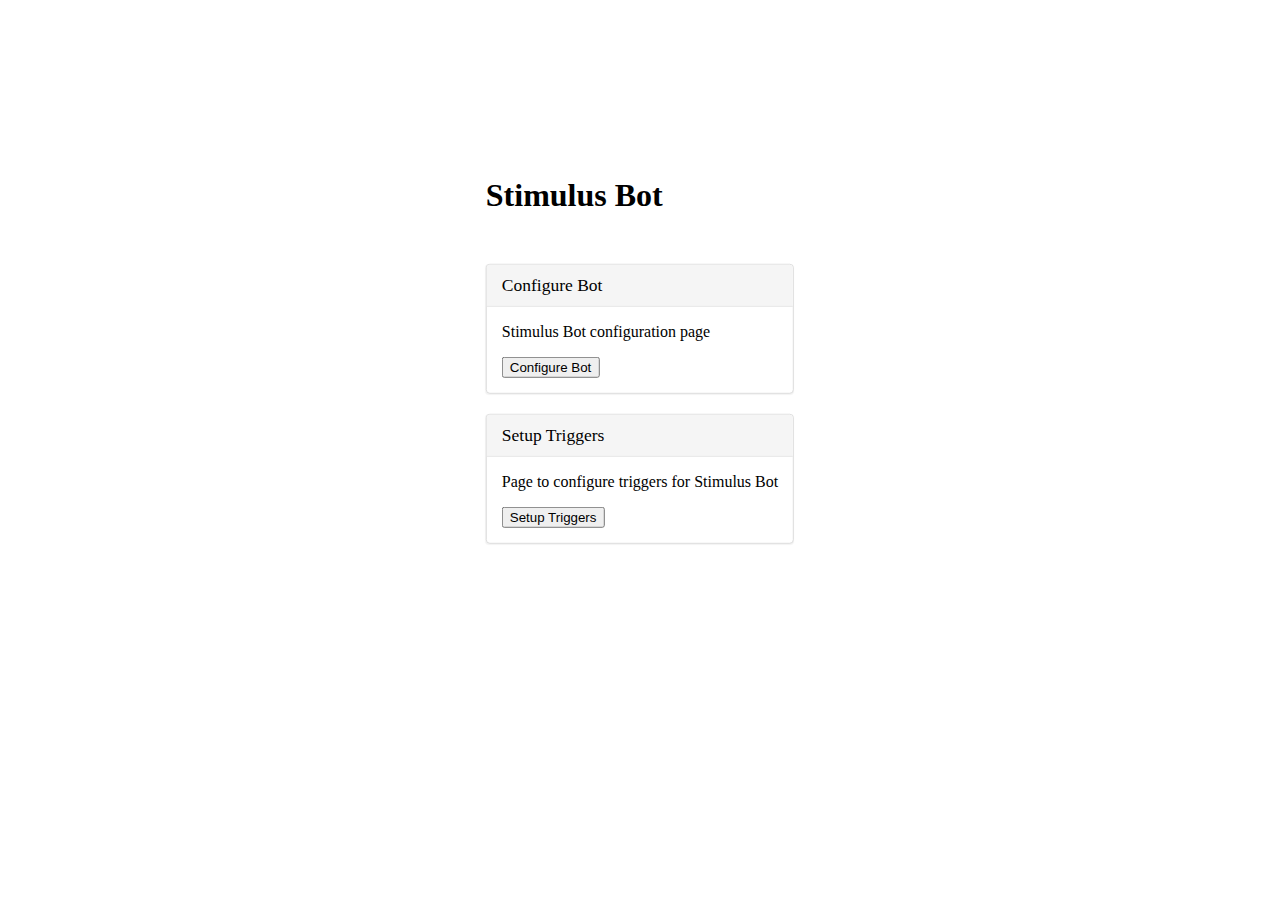
<file: index.html>
<!DOCTYPE html>
<html>
<head lang="en">
	<meta charset="UTF-8">
	<title>Stimulus Bot</title>
	<meta name="viewport" content="width=device-width, initial-scale=1, shrink-to-fit=no">
	<link rel="icon" href="image/stimuluslogo.png">
	<link rel="stylesheet" href="https://stackpath.bootstrapcdn.com/bootstrap/4.1.0/css/bootstrap.min.css" integrity="sha384-9gVQ4dYFwwWSjIDZnLEWnxCjeSWFphJiwGPXr1jddIhOegiu1FwO5qRGvFXOdJZ4" crossorigin="anonymous">
	<script src="https://code.jquery.com/jquery-3.3.1.slim.min.js" integrity="sha384-q8i/X+965DzO0rT7abK41JStQIAqVgRVzpbzo5smXKp4YfRvH+8abtTE1Pi6jizo" crossorigin="anonymous"></script>
	<script src="https://cdnjs.cloudflare.com/ajax/libs/popper.js/1.14.0/umd/popper.min.js" integrity="sha384-cs/chFZiN24E4KMATLdqdvsezGxaGsi4hLGOzlXwp5UZB1LY//20VyM2taTB4QvJ" crossorigin="anonymous"></script>
	<script src="https://stackpath.bootstrapcdn.com/bootstrap/4.1.0/js/bootstrap.min.js" integrity="sha384-uefMccjFJAIv6A+rW+L4AHf99KvxDjWSu1z9VI8SKNVmz4sk7buKt/6v9KI65qnm" crossorigin="anonymous"></script>
	<link rel="stylesheet" href="css/styles.css">

</head>
<body>
	<div class="container">
		<div class="row " style="margin-bottom:50px">
			<div class="col-md-3 mx-auto">
				<div class"text-center">
					<h1>Stimulus Bot</h1>
				</div>
			</div>
		</div>

		<div class="row">
			<div class="col-md-5 mx-auto">
				<div class="panel panel-default">
					<div class="panel-heading text-center">Configure Bot</div>
					<div class="panel-body text-center">
						<p>Stimulus Bot configuration page</p>
						<a href="botconfig.html"><button type="button" class="btn btn-primary" href="botconfig.html">Configure Bot</button></a>

					</div>
				</div>
			</div>
			<div class="col-md-5 mx-auto">
				<div class="panel panel-default">
					<div class="panel-heading text-center">Setup Triggers</div>
					<div class="panel-body text-center">
						<p>Page to configure triggers for Stimulus Bot</p>
						<a href="setuptrigger.html"><button type="button" class="btn btn-primary">Setup Triggers</button></a>

					</div>
				</div>
			</div>
		</div>

	</div>
	
</body>

</html>
</file>
<file: css/styles.css>
.panel {
  padding: 15px;
  margin-bottom: 20px;
  background-color: #ffffff;
  border: 1px solid #dddddd;
  border-radius: 4px;
  -webkit-box-shadow: 0 1px 1px rgba(0, 0, 0, 0.05);
  box-shadow: 0 1px 1px rgba(0, 0, 0, 0.05);
}

.panel-heading {
  padding: 10px 15px;
  margin: -15px -15px 15px;
  font-size: 17.5px;
  font-weight: 500;      
  background-color: #f5f5f5;
  border-bottom: 1px solid #dddddd;
  border-top-right-radius: 3px;
  border-top-left-radius: 3px;
}

.panel-footer {
  padding: 10px 15px;
  margin: 15px -15px -15px;
  background-color: #f5f5f5;
  border-top: 1px solid #dddddd;
  border-bottom-right-radius: 3px;
  border-bottom-left-radius: 3px;
} 

.panel-primary {
  border-color: #428bca;
}

.panel-primary .panel-heading {
  color: #ffffff;
  background-color: #428bca;
  border-color: #428bca;
}


.container {
  position: absolute;
  top: 40%;
  left: 50%;
  -moz-transform: translateX(-50%) translateY(-50%);
  -webkit-transform: translateX(-50%) translateY(-50%);
  transform: translateX(-50%) translateY(-50%);
}
</file>
